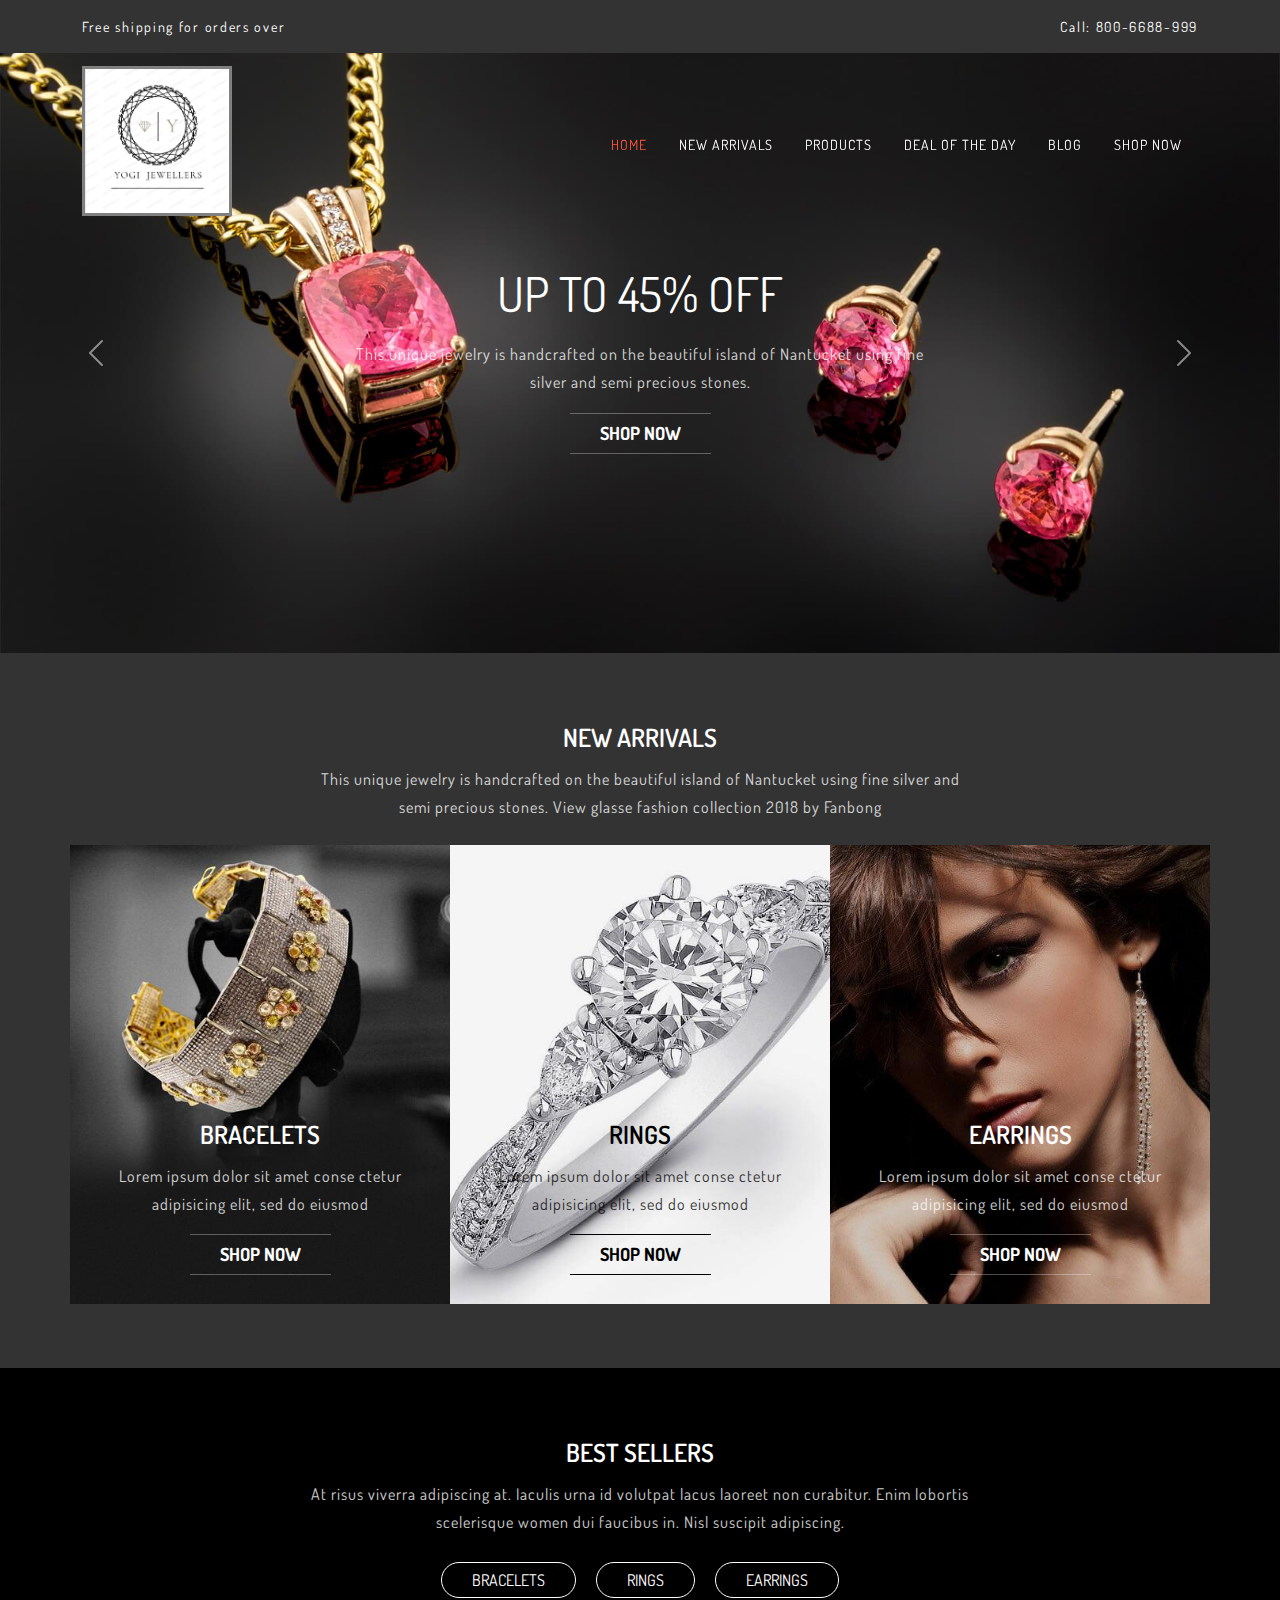
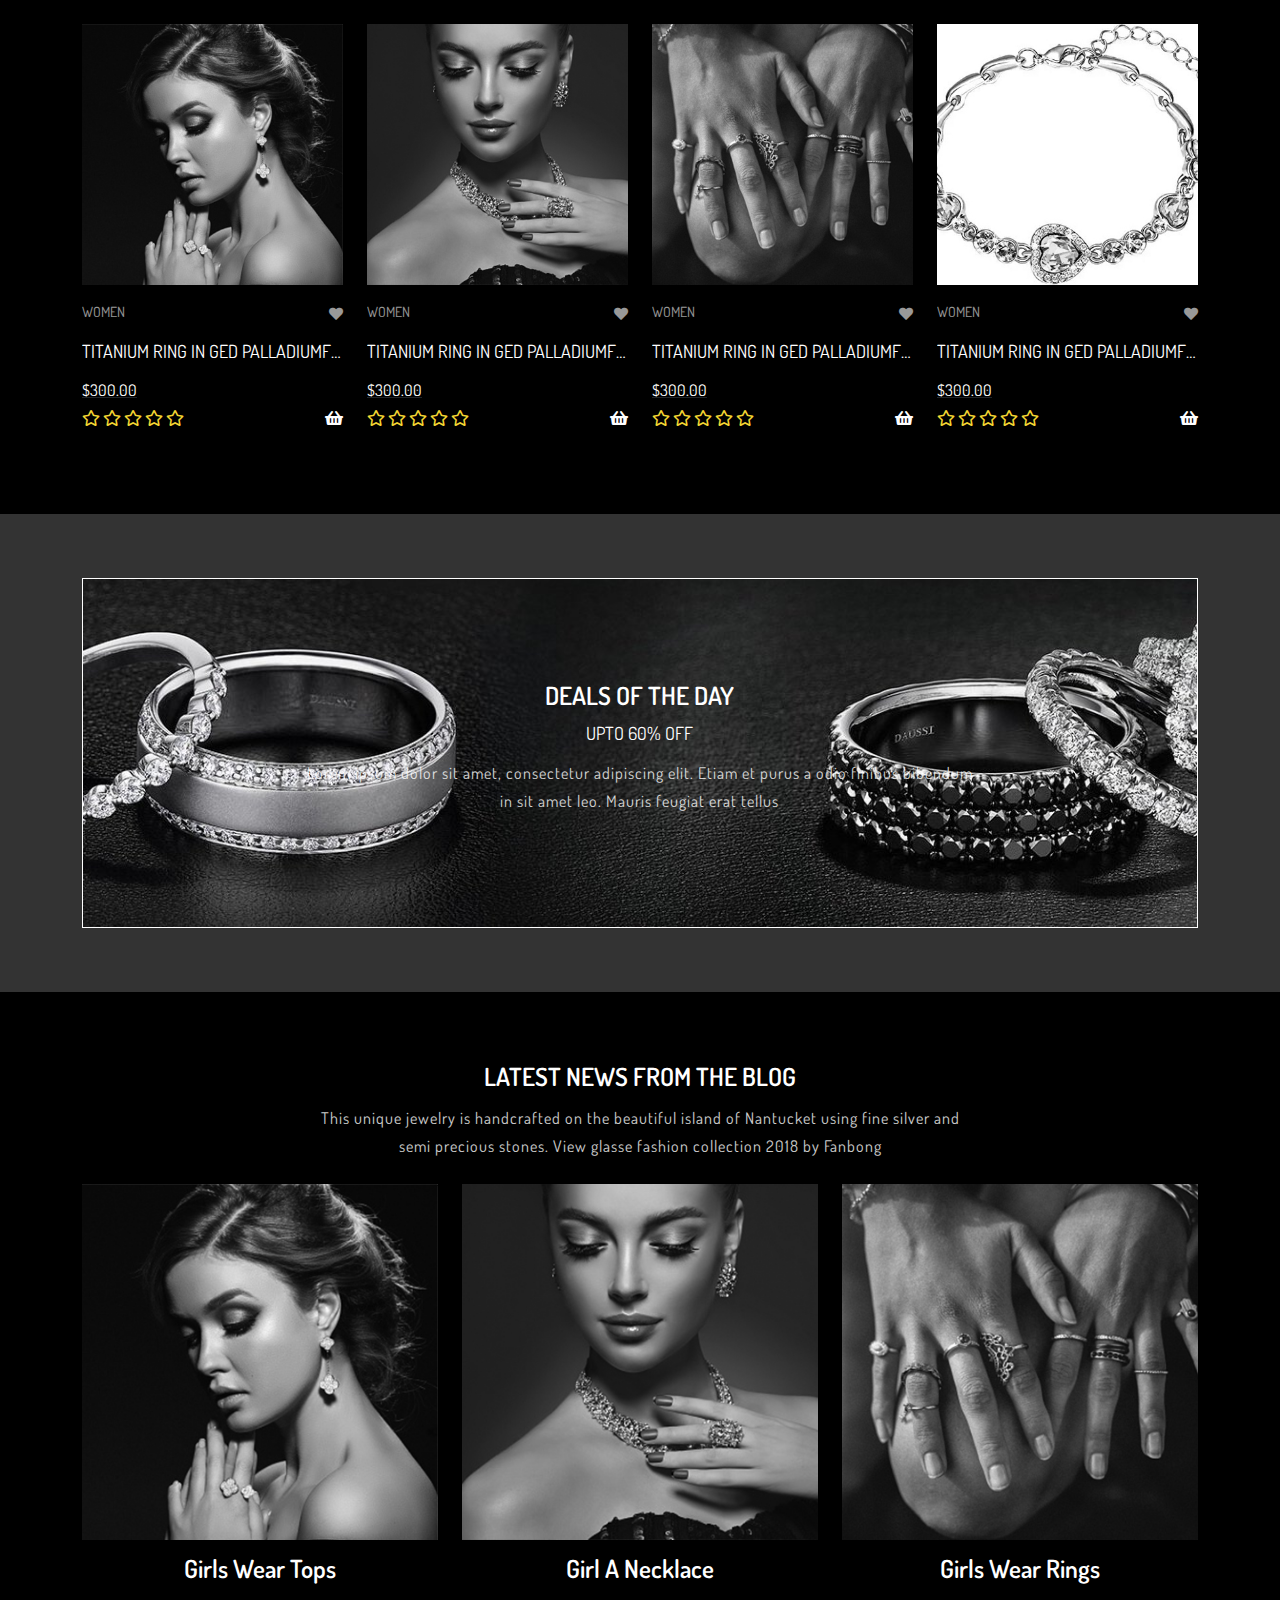
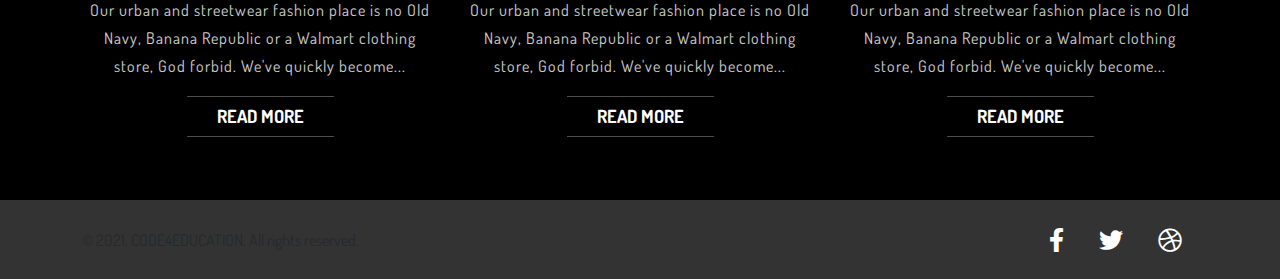
<file: index.html>
<!DOCTYPE html>
<html lang="en">

<head>
    <meta charset="UTF-8">
    <meta name="viewport" content="width=device-width, initial-scale=1.0">
    <meta http-equiv="X-UA-Compatible" content="ie=edge">
    <meta name="Description" content="Enter your description here" />
    <title>Ecommerce Jewellery Website</title>
    <!-- bootstrap CDN -->
    <link href="https://cdn.jsdelivr.net/npm/bootstrap@5.0.1/dist/css/bootstrap.min.css" rel="stylesheet">
    <link rel="stylesheet" href="https://cdnjs.cloudflare.com/ajax/libs/font-awesome/5.15.2/css/all.min.css">
    <!-- OWN CSS -->
    <link rel="stylesheet" href="style.css">
    <link rel="stylesheet" href="responsive-style.css">
</head>

<body data-bs-spy="scroll" data-bs-target=".navbar">
    <!-- header design -->
    <header>
        <div class="top-header">
            <div class="container d-flex justify-content-between align-items-center py-3">
                <span>Free shipping for orders over </span>
                <span>Call: 800-6688-999</span>
            </div>
        </div>

        <nav class="navbar navbar-expand-lg navigation-wrap">
            <div class="container">
                <a class="navbar-brand" href="#">
                    <img height="150px" width="150px" style="border: 3px solid gray;" src="logo1.png">
                </a>
                <button class="navbar-toggler" type="button" data-bs-toggle="collapse" data-bs-target="#navbarNav"
                    aria-controls="navbarNav" aria-expanded="false" aria-label="Toggle navigation">
                    <!-- <span class="navbar-toggler-icon"></span> -->
                    <i class="fas fa-stream navbar-toggler-icon"></i>
                </button>
                <div class="collapse navbar-collapse" id="navbarNav">
                    <ul class="navbar-nav ms-auto mb-2 mb-lg-0">
                        <li class="nav-item">
                            <a class="nav-link active" aria-current="page" href="#home">Home</a>
                        </li>
                        <li class="nav-item">
                            <a class="nav-link" href="#new-arrivals">New Arrivals</a>
                        </li>
                        <li class="nav-item">
                            <a class="nav-link" href="#products">Products</a>
                        </li>
                        <li class="nav-item">
                            <a class="nav-link" href="#deal">Deal of the day</a>
                        </li>
                        <li class="nav-item">
                            <a class="nav-link" href="#blog">Blog</a>
                        </li>
                        <li class="nav-item">
                            <a class="nav-link" href="shop.html">Shop Now</a>
                        </li>
                    </ul>
                </div>
            </div>
        </nav>

    </header>

    <!-- section-1 top-banner -->
    <section id="home">
        <div id="carouselExampleControls" class="carousel" data-bs-ride="carousel">
            <div class="carousel-inner">
                <div class="carousel-item active">
                    <img src="bg-1.jpg" class="d-block w-100" alt="img-1">
                    <div class="carousel-caption text-center">
                        <h1>up to 45% off</h1>
                        <p>This unique jewelry is handcrafted on the beautiful island of Nantucket using fine silver and
                            semi
                            precious stones.</p>
                        <a href="shop.html" class="main-btn">Shop now</a>
                    </div>
                </div>
                <div class="carousel-item">
                    <img src="bg-2.jpg" class="d-block w-100" alt="img-2">
                    <div class="carousel-caption text-center">
                        <h1>up to 45% off</h1>
                        <p>This unique jewelry is handcrafted on the beautiful island of Nantucket using fine silver and
                            semi
                            precious stones.</p>
                        <a href="shop.html" class="main-btn">Shop now</a>
                    </div>
                </div>
                <div class="carousel-item">
                    <img src="bg-3.jpg" class="d-block w-100" alt="img-3">
                    <div class="carousel-caption text-center">
                        <h1>up to 45% off</h1>
                        <p>This unique jewelry is handcrafted on the beautiful island of Nantucket using fine silver and
                            semi
                            precious stones.</p>
                        <a href="shop.html" class="main-btn">Shop now</a>
                    </div>
                </div>
            </div>
            <button class="carousel-control-prev" type="button" data-bs-target="#carouselExampleControls"
                data-bs-slide="prev">
                <span class="carousel-control-prev-icon" aria-hidden="true"></span>
                <span class="visually-hidden">Previous</span>
            </button>
            <button class="carousel-control-next" type="button" data-bs-target="#carouselExampleControls"
                data-bs-slide="next">
                <span class="carousel-control-next-icon" aria-hidden="true"></span>
                <span class="visually-hidden">Next</span>
            </button>
        </div>
    </section>

    <!-- section-2 new-arrivals-->
    <section id="new-arrivals">
        <div class="new-arrivals wrapper">
            <div class="container">
                <div class="row">
                    <div class="col-12 mb-2 text-content text-center">
                        <h2>NEW ARRIVALS</h2>
                        <p>This unique jewelry is handcrafted on the beautiful island of Nantucket using fine silver and
                            semi precious stones. View glasse fashion collection 2018 by Fanbong</p>
                    </div>
                </div>
                <div class="row align-items-center">
                    <div class="col-sm-4 col-12 p-sm-0 card-banner">
                        <div class="card-banner position-relative text-center">
                            <a href="#" class="card-thumb">
                                <img src="img-1.jpg" alt="img-1" class="img-fluid">
                            </a>
                            <div class="banner-info text-center">
                                <h2>BRACELETS</h2>
                                <p>Lorem ipsum dolor sit amet conse ctetur adipisicing elit, sed do eiusmod</p>
                                <a href="shop.html" class="main-btn">Shop now</a>
                            </div>
                        </div>
                    </div>
                    <div class="col-sm-4 col-12 p-sm-0 card-banner">
                        <div class="card-banner position-relative text-center">
                            <a href="#" class="card-thumb">
                                <img src="img-2.jpg" alt="img-1" class="img-fluid">
                            </a>
                            <div class="banner-info text-center">
                                <h2>RINGS</h2>
                                <p>Lorem ipsum dolor sit amet conse ctetur adipisicing elit, sed do eiusmod</p>
                                <a href="shop.html" class="main-btn">Shop now</a>
                            </div>
                        </div>
                    </div>
                    <div class="col-sm-4 col-12 p-sm-0 card-banner">
                        <div class="card-banner position-relative text-center">
                            <a href="#" class="card-thumb">
                                <img src="img-3.jpg" alt="img-1" class="img-fluid">
                            </a>
                            <div class="banner-info text-center">
                                <h2>EARRINGS</h2>
                                <p>Lorem ipsum dolor sit amet conse ctetur adipisicing elit, sed do eiusmod</p>
                                <a href="shop.html" class="main-btn">Shop now</a>
                            </div>
                        </div>
                    </div>
                </div>
            </div>
        </div>
    </section>

    <!-- section-3 products-->
    <section id="products" class="products">
        <div class="wrapper">
            <div class="container">
                <div class="row">
                    <div class="col-12 text-content text-center">
                        <h2>BEST SELLERS</h2>
                        <p>At risus viverra adipiscing at. Iaculis urna id volutpat lacus laoreet non curabitur. Enim
                            lobortis
                            scelerisque women dui faucibus in. Nisl suscipit adipiscing.</p>
                    </div>
                    <div class="col-12">
                        <ul class="nav nav-tabs mb-3" id="myTab" role="tablist">
                            <li class="nav-item" role="presentation">
                                <button class="nav-link active" id="jwellery-tab" data-bs-toggle="tab"
                                    data-bs-target="#jwellery" type="button" role="tab" aria-controls="jwellery"
                                    aria-selected="true">Bracelets</button>
                            </li>
                            <li class="nav-item" role="presentation">
                                <button class="nav-link" id="ring-tab" data-bs-toggle="tab" data-bs-target="#ring"
                                    type="button" role="tab" aria-controls="ring" aria-selected="false">Rings</button>
                            </li>
                            <li class="nav-item" role="presentation">
                                <button class="nav-link" id="earings-tab" data-bs-toggle="tab" data-bs-target="#earings"
                                    type="button" role="tab" aria-controls="earings"
                                    aria-selected="false">Earrings</button>
                            </li>
                        </ul>
                        <div class="tab-content" id="myTabContent">
                            <div class="tab-pane fade show active" id="jwellery" role="tabpanel"
                                aria-labelledby="jwellery-tab">
                                <div class="row">
                                    <div class="col-md-3 col-sm-6 mb-3">
                                        <div class="item-product">
                                            <a href="#" class="product-thumb-link">
                                                <img src="b-1.jpg" class="img-fluid">
                                            </a>
                                        </div>
                                        <div class="product-info">
                                            <div class="d-flex justify-content-between py-3">
                                                <a href="#" class="cat-parent">Women</a>
                                                <a href="#" class="wishlist">
                                                    <i class="fa fa-heart"></i>
                                                </a>
                                            </div>
                                            <h4 class="product-title">
                                                <a href="#">Titanium ring in ged palladiumfinish metal</a>
                                            </h4>
                                            <div class="product-price">
                                                <ins><span class="money text-white">$300.00</span></ins>
                                            </div>
                                            <div class="d-flex align-items-center justify-content-between py-1">
                                                <div class="rating">
                                                    <i class="far fa-star"></i>
                                                    <i class="far fa-star"></i>
                                                    <i class="far fa-star"></i>
                                                    <i class="far fa-star"></i>
                                                    <i class="far fa-star"></i>
                                                </div>
                                                <div class="basket">
                                                    <a href="#"><i class="fas fa-shopping-basket"></i></a>
                                                </div>
                                            </div>
                                        </div>
                                    </div>
                                    <div class="col-md-3 col-sm-6 mb-3">
                                        <div class="item-product">
                                            <a href="#" class="product-thumb-link">
                                                <img src="b-2.jpg" class="img-fluid">
                                            </a>
                                        </div>
                                        <div class="product-info">
                                            <div class="d-flex justify-content-between py-3">
                                                <a href="#" class="cat-parent">Women</a>
                                                <a href="#" class="wishlist">
                                                    <i class="fa fa-heart"></i>
                                                </a>
                                            </div>
                                            <h4 class="product-title">
                                                <a href="#">Titanium ring in ged palladiumfinish metal</a>
                                            </h4>
                                            <div class="product-price">
                                                <ins><span class="money text-white">$300.00</span></ins>
                                            </div>
                                            <div class="d-flex align-items-center justify-content-between py-1">
                                                <div class="rating">
                                                    <i class="far fa-star"></i>
                                                    <i class="far fa-star"></i>
                                                    <i class="far fa-star"></i>
                                                    <i class="far fa-star"></i>
                                                    <i class="far fa-star"></i>
                                                </div>
                                                <div class="basket">
                                                    <a href="#"><i class="fas fa-shopping-basket"></i></a>
                                                </div>
                                            </div>
                                        </div>
                                    </div>
                                    <div class="col-md-3 col-sm-6 mb-3">
                                        <div class="item-product">
                                            <a href="#" class="product-thumb-link">
                                                <img src="b-3.jpg" class="img-fluid">
                                            </a>
                                        </div>
                                        <div class="product-info">
                                            <div class="d-flex justify-content-between py-3">
                                                <a href="#" class="cat-parent">Women</a>
                                                <a href="#" class="wishlist">
                                                    <i class="fa fa-heart"></i>
                                                </a>
                                            </div>
                                            <h4 class="product-title">
                                                <a href="#">Titanium ring in ged palladiumfinish metal</a>
                                            </h4>
                                            <div class="product-price">
                                                <ins><span class="money text-white">$300.00</span></ins>
                                            </div>
                                            <div class="d-flex align-items-center justify-content-between py-1">
                                                <div class="rating">
                                                    <i class="far fa-star"></i>
                                                    <i class="far fa-star"></i>
                                                    <i class="far fa-star"></i>
                                                    <i class="far fa-star"></i>
                                                    <i class="far fa-star"></i>
                                                </div>
                                                <div class="basket">
                                                    <a href="#"><i class="fas fa-shopping-basket"></i></a>
                                                </div>
                                            </div>
                                        </div>
                                    </div>
                                    <div class="col-md-3 col-sm-6 mb-3">
                                        <div class="item-product">
                                            <a href="#" class="product-thumb-link">
                                                <img src="b-4.jpg" class="img-fluid">
                                            </a>
                                        </div>
                                        <div class="product-info">
                                            <div class="d-flex justify-content-between py-3">
                                                <a href="#" class="cat-parent">Women</a>
                                                <a href="#" class="wishlist">
                                                    <i class="fa fa-heart"></i>
                                                </a>
                                            </div>
                                            <h4 class="product-title">
                                                <a href="#">Titanium ring in ged palladiumfinish metal</a>
                                            </h4>
                                            <div class="product-price">
                                                <ins><span class="money text-white">$300.00</span></ins>
                                            </div>
                                            <div class="d-flex align-items-center justify-content-between py-1">
                                                <div class="rating">
                                                    <i class="far fa-star"></i>
                                                    <i class="far fa-star"></i>
                                                    <i class="far fa-star"></i>
                                                    <i class="far fa-star"></i>
                                                    <i class="far fa-star"></i>
                                                </div>
                                                <div class="basket">
                                                    <a href="#"><i class="fas fa-shopping-basket"></i></a>
                                                </div>
                                            </div>
                                        </div>
                                    </div>
                                </div>
                            </div>

                            <div class="tab-pane fade" id="ring" role="tabpanel" aria-labelledby="ring-tab">
                                <div class="row">
                                    <div class="col-md-3 col-sm-6 mb-3">
                                        <div class="item-product">
                                            <a href="#" class="product-thumb-link">
                                                <img src="r-1.jpg" class="img-fluid">
                                            </a>
                                        </div>
                                        <div class="product-info">
                                            <div class="d-flex justify-content-between py-3">
                                                <a href="#" class="cat-parent">Women</a>
                                                <a href="#" class="wishlist">
                                                    <i class="fa fa-heart"></i>
                                                </a>
                                            </div>
                                            <h4 class="product-title">
                                                <a href="#">Titanium ring in ged palladiumfinish metal</a>
                                            </h4>
                                            <div class="product-price">
                                                <ins><span class="money text-white">$300.00</span></ins>
                                            </div>
                                            <div class="d-flex align-items-center justify-content-between py-1">
                                                <div class="rating">
                                                    <i class="far fa-star"></i>
                                                    <i class="far fa-star"></i>
                                                    <i class="far fa-star"></i>
                                                    <i class="far fa-star"></i>
                                                    <i class="far fa-star"></i>
                                                </div>
                                                <div class="basket">
                                                    <a href="#"><i class="fas fa-shopping-basket"></i></a>
                                                </div>
                                            </div>
                                        </div>
                                    </div>
                                    <div class="col-md-3 col-sm-6 mb-3">
                                        <div class="item-product">
                                            <a href="#" class="product-thumb-link">
                                                <img src="r-2.jpg" class="img-fluid">
                                            </a>
                                        </div>
                                        <div class="product-info">
                                            <div class="d-flex justify-content-between py-3">
                                                <a href="#" class="cat-parent">Women</a>
                                                <a href="#" class="wishlist">
                                                    <i class="fa fa-heart"></i>
                                                </a>
                                            </div>
                                            <h4 class="product-title">
                                                <a href="#">Titanium ring in ged palladiumfinish metal</a>
                                            </h4>
                                            <div class="product-price">
                                                <ins><span class="money text-white">$300.00</span></ins>
                                            </div>
                                            <div class="d-flex align-items-center justify-content-between py-1">
                                                <div class="rating">
                                                    <i class="far fa-star"></i>
                                                    <i class="far fa-star"></i>
                                                    <i class="far fa-star"></i>
                                                    <i class="far fa-star"></i>
                                                    <i class="far fa-star"></i>
                                                </div>
                                                <div class="basket">
                                                    <a href="#"><i class="fas fa-shopping-basket"></i></a>
                                                </div>
                                            </div>
                                        </div>
                                    </div>
                                    <div class="col-md-3 col-sm-6 mb-3">
                                        <div class="item-product">
                                            <a href="#" class="product-thumb-link">
                                                <img src="r-3.jpg" class="img-fluid">
                                            </a>
                                        </div>
                                        <div class="product-info">
                                            <div class="d-flex justify-content-between py-3">
                                                <a href="#" class="cat-parent">Women</a>
                                                <a href="#" class="wishlist">
                                                    <i class="fa fa-heart"></i>
                                                </a>
                                            </div>
                                            <h4 class="product-title">
                                                <a href="#">Titanium ring in ged palladiumfinish metal</a>
                                            </h4>
                                            <div class="product-price">
                                                <ins><span class="money text-white">$300.00</span></ins>
                                            </div>
                                            <div class="d-flex align-items-center justify-content-between py-1">
                                                <div class="rating">
                                                    <i class="far fa-star"></i>
                                                    <i class="far fa-star"></i>
                                                    <i class="far fa-star"></i>
                                                    <i class="far fa-star"></i>
                                                    <i class="far fa-star"></i>
                                                </div>
                                                <div class="basket">
                                                    <a href="#"><i class="fas fa-shopping-basket"></i></a>
                                                </div>
                                            </div>
                                        </div>
                                    </div>
                                    <div class="col-md-3 col-sm-6 mb-3">
                                        <div class="item-product">
                                            <a href="#" class="product-thumb-link">
                                                <img src="r-4.jpg" class="img-fluid">
                                            </a>
                                        </div>
                                        <div class="product-info">
                                            <div class="d-flex justify-content-between py-3">
                                                <a href="#" class="cat-parent">Women</a>
                                                <a href="#" class="wishlist">
                                                    <i class="fa fa-heart"></i>
                                                </a>
                                            </div>
                                            <h4 class="product-title">
                                                <a href="#">Titanium ring in ged palladiumfinish metal</a>
                                            </h4>
                                            <div class="product-price">
                                                <ins><span class="money text-white">$300.00</span></ins>
                                            </div>
                                            <div class="d-flex align-items-center justify-content-between py-1">
                                                <div class="rating">
                                                    <i class="far fa-star"></i>
                                                    <i class="far fa-star"></i>
                                                    <i class="far fa-star"></i>
                                                    <i class="far fa-star"></i>
                                                    <i class="far fa-star"></i>
                                                </div>
                                                <div class="basket">
                                                    <a href="#"><i class="fas fa-shopping-basket"></i></a>
                                                </div>
                                            </div>
                                        </div>
                                    </div>
                                </div>
                            </div>

                            <div class="tab-pane fade" id="earings" role="tabpanel" aria-labelledby="earings-tab">
                                <div class="row">
                                    <div class="col-md-3 col-sm-6 mb-3">
                                        <div class="item-product">
                                            <a href="#" class="product-thumb-link">
                                                <img src="e-1.jpg" class="img-fluid">
                                            </a>
                                        </div>
                                        <div class="product-info">
                                            <div class="d-flex justify-content-between py-3">
                                                <a href="#" class="cat-parent">Women</a>
                                                <a href="#" class="wishlist">
                                                    <i class="fa fa-heart"></i>
                                                </a>
                                            </div>
                                            <h4 class="product-title">
                                                <a href="#">Titanium ring in ged palladiumfinish metal</a>
                                            </h4>
                                            <div class="product-price">
                                                <ins><span class="money text-white">$300.00</span></ins>
                                            </div>
                                            <div class="d-flex align-items-center justify-content-between py-1">
                                                <div class="rating">
                                                    <i class="far fa-star"></i>
                                                    <i class="far fa-star"></i>
                                                    <i class="far fa-star"></i>
                                                    <i class="far fa-star"></i>
                                                    <i class="far fa-star"></i>
                                                </div>
                                                <div class="basket">
                                                    <a href="#"><i class="fas fa-shopping-basket"></i></a>
                                                </div>
                                            </div>
                                        </div>
                                    </div>
                                    <div class="col-md-3 col-sm-6 mb-3">
                                        <div class="item-product">
                                            <a href="#" class="product-thumb-link">
                                                <img src="e-2.jpg" class="img-fluid">
                                            </a>
                                        </div>
                                        <div class="product-info">
                                            <div class="d-flex justify-content-between py-3">
                                                <a href="#" class="cat-parent">Women</a>
                                                <a href="#" class="wishlist">
                                                    <i class="fa fa-heart"></i>
                                                </a>
                                            </div>
                                            <h4 class="product-title">
                                                <a href="#">Titanium ring in ged palladiumfinish metal</a>
                                            </h4>
                                            <div class="product-price">
                                                <ins><span class="money text-white">$300.00</span></ins>
                                            </div>
                                            <div class="d-flex align-items-center justify-content-between py-1">
                                                <div class="rating">
                                                    <i class="far fa-star"></i>
                                                    <i class="far fa-star"></i>
                                                    <i class="far fa-star"></i>
                                                    <i class="far fa-star"></i>
                                                    <i class="far fa-star"></i>
                                                </div>
                                                <div class="basket">
                                                    <a href="#"><i class="fas fa-shopping-basket"></i></a>
                                                </div>
                                            </div>
                                        </div>
                                    </div>
                                    <div class="col-md-3 col-sm-6 mb-3">
                                        <div class="item-product">
                                            <a href="#" class="product-thumb-link">
                                                <img src="e-3.jpg" class="img-fluid">
                                            </a>
                                        </div>
                                        <div class="product-info">
                                            <div class="d-flex justify-content-between py-3">
                                                <a href="#" class="cat-parent">Women</a>
                                                <a href="#" class="wishlist">
                                                    <i class="fa fa-heart"></i>
                                                </a>
                                            </div>
                                            <h4 class="product-title">
                                                <a href="#">Titanium ring in ged palladiumfinish metal</a>
                                            </h4>
                                            <div class="product-price">
                                                <ins><span class="money text-white">$300.00</span></ins>
                                            </div>
                                            <div class="d-flex align-items-center justify-content-between py-1">
                                                <div class="rating">
                                                    <i class="far fa-star"></i>
                                                    <i class="far fa-star"></i>
                                                    <i class="far fa-star"></i>
                                                    <i class="far fa-star"></i>
                                                    <i class="far fa-star"></i>
                                                </div>
                                                <div class="basket">
                                                    <a href="#"><i class="fas fa-shopping-basket"></i></a>
                                                </div>
                                            </div>
                                        </div>
                                    </div>
                                    <div class="col-md-3 col-sm-6 mb-3">
                                        <div class="item-product">
                                            <a href="#" class="product-thumb-link">
                                                <img src="e-4.jpg" class="img-fluid">
                                            </a>
                                        </div>
                                        <div class="product-info">
                                            <div class="d-flex justify-content-between py-3">
                                                <a href="#" class="cat-parent">Women</a>
                                                <a href="#" class="wishlist">
                                                    <i class="fa fa-heart"></i>
                                                </a>
                                            </div>
                                            <h4 class="product-title">
                                                <a href="#">Titanium ring in ged palladiumfinish metal</a>
                                            </h4>
                                            <div class="product-price">
                                                <ins><span class="money text-white">$300.00</span></ins>
                                            </div>
                                            <div class="d-flex align-items-center justify-content-between py-1">
                                                <div class="rating">
                                                    <i class="far fa-star"></i>
                                                    <i class="far fa-star"></i>
                                                    <i class="far fa-star"></i>
                                                    <i class="far fa-star"></i>
                                                    <i class="far fa-star"></i>
                                                </div>
                                                <div class="basket">
                                                    <a href="#"><i class="fas fa-shopping-basket"></i></a>
                                                </div>
                                            </div>
                                        </div>
                                    </div>
                                </div>
                            </div>
                        </div>
                    </div>
                </div>
            </div>
        </div>
    </section>

    <!-- section-4 choose-->
    <section id="deal">
        <div class="wrapper">
            <div class="container">
                <div class="row">
                    <div class="col-12">
                        <div class="text-center border border-white deal-of-the-day py-5">
                            <div class="text-content py-5">
                                <h2>DEALS OF THE DAY</h2>
                                <h4>UPTO 60% OFF</h4>
                                <p>Lorem ipsum dolor sit amet, consectetur adipiscing elit. Etiam et purus a odio
                                    finibus bibendum in sit
                                    amet leo. Mauris feugiat erat tellus</p>
                            </div>
                        </div>
                    </div>
                </div>
            </div>
        </div>
    </section>

    <!-- section-5 style-->
    <section id="blog">
        <div class="blog-section wrapper">
            <div class="container">
                <div class="row">
                    <div class="col-12 mb-2 text-content text-center">
                        <h2>LATEST NEWS FROM THE BLOG</h2>
                        <p>This unique jewelry is handcrafted on the beautiful island of Nantucket using fine silver and
                            semi precious stones. View glasse fashion collection 2018 by Fanbong</p>
                    </div>
                </div>
                <div class="row align-items-center">
                    <div class="col-md-4 col-sm-6 mb-4 mb-lg-0">
                        <div>
                            <a href="#" class="card-thumb">
                                <img src="b-1.jpg" alt="" class="img-fluid">
                            </a>
                            <div class="text-center px-2 mt-2">
                                <h2>Girls Wear Tops</h2>
                                <p>Our urban and streetwear fashion place is no Old Navy, Banana Republic or a Walmart
                                    clothing store, God forbid. We've quickly become...</p>
                                <a href="#" class="main-btn">Read More</a>
                            </div>
                        </div>
                    </div>
                    <div class="col-md-4 col-sm-6 mb-4 mb-lg-0">
                        <div>
                            <a href="#" class="card-thumb">
                                <img src="b-2.jpg" alt="" class="img-fluid">
                            </a>
                            <div class="text-center px-2 mt-2">
                                <h2>Girl A Necklace</h2>
                                <p>Our urban and streetwear fashion place is no Old Navy, Banana Republic or a Walmart
                                    clothing store, God forbid. We've quickly become...</p>
                                <a href="#" class="main-btn">Read More</a>
                            </div>
                        </div>
                    </div>
                    <div class="col-md-4 col-sm-6 mb-4 mb-lg-0">
                        <div>
                            <a href="#" class="card-thumb">
                                <img src="b-3.jpg" alt="" class="img-fluid">
                            </a>
                            <div class="text-center px-2 mt-2">
                                <h2>Girls Wear Rings</h2>
                                <p>Our urban and streetwear fashion place is no Old Navy, Banana Republic or a Walmart
                                    clothing store, God forbid. We've quickly become...</p>
                                <a href="#" class="main-btn">Read More</a>
                            </div>
                        </div>
                    </div>
                </div>
            </div>
        </div>
    </section>

    <!-- section-7 footer-->
    <footer>
        <div class="footer py-4">
            <div class="container">
                <div class="row align-items-center">
                    <div class="col-md-6 text-md-start text-center text-lg-start">
                        <div class="footer-logo text-muted mb-3 mb-md-0">
                            © 2021. CODE4EDUCATION. All rights reserved.
                        </div>
                    </div>
                    <div class="col-md-6 text-center text-lg-end">
                        <div class="footer-social pt-1">
                            <a href="#"><i class="fab fa-facebook-f"></i></a>
                            <a href="#"><i class="fab fa-twitter"></i></a>
                            <a href="#"><i class="fab fa-dribbble"></i></a>
                        </div>
                    </div>
                </div>
            </div>
        </div>
    </footer>

    <!-- JS Libraries -->
    <script src="https://cdn.jsdelivr.net/npm/@popperjs/core@2.9.2/dist/umd/popper.min.js"></script>
    <script src="https://cdn.jsdelivr.net/npm/bootstrap@5.0.1/dist/js/bootstrap.min.js"></script>
    <!-- own js -->
    <script src="main.js"></script>
</body>

</html>
</file>
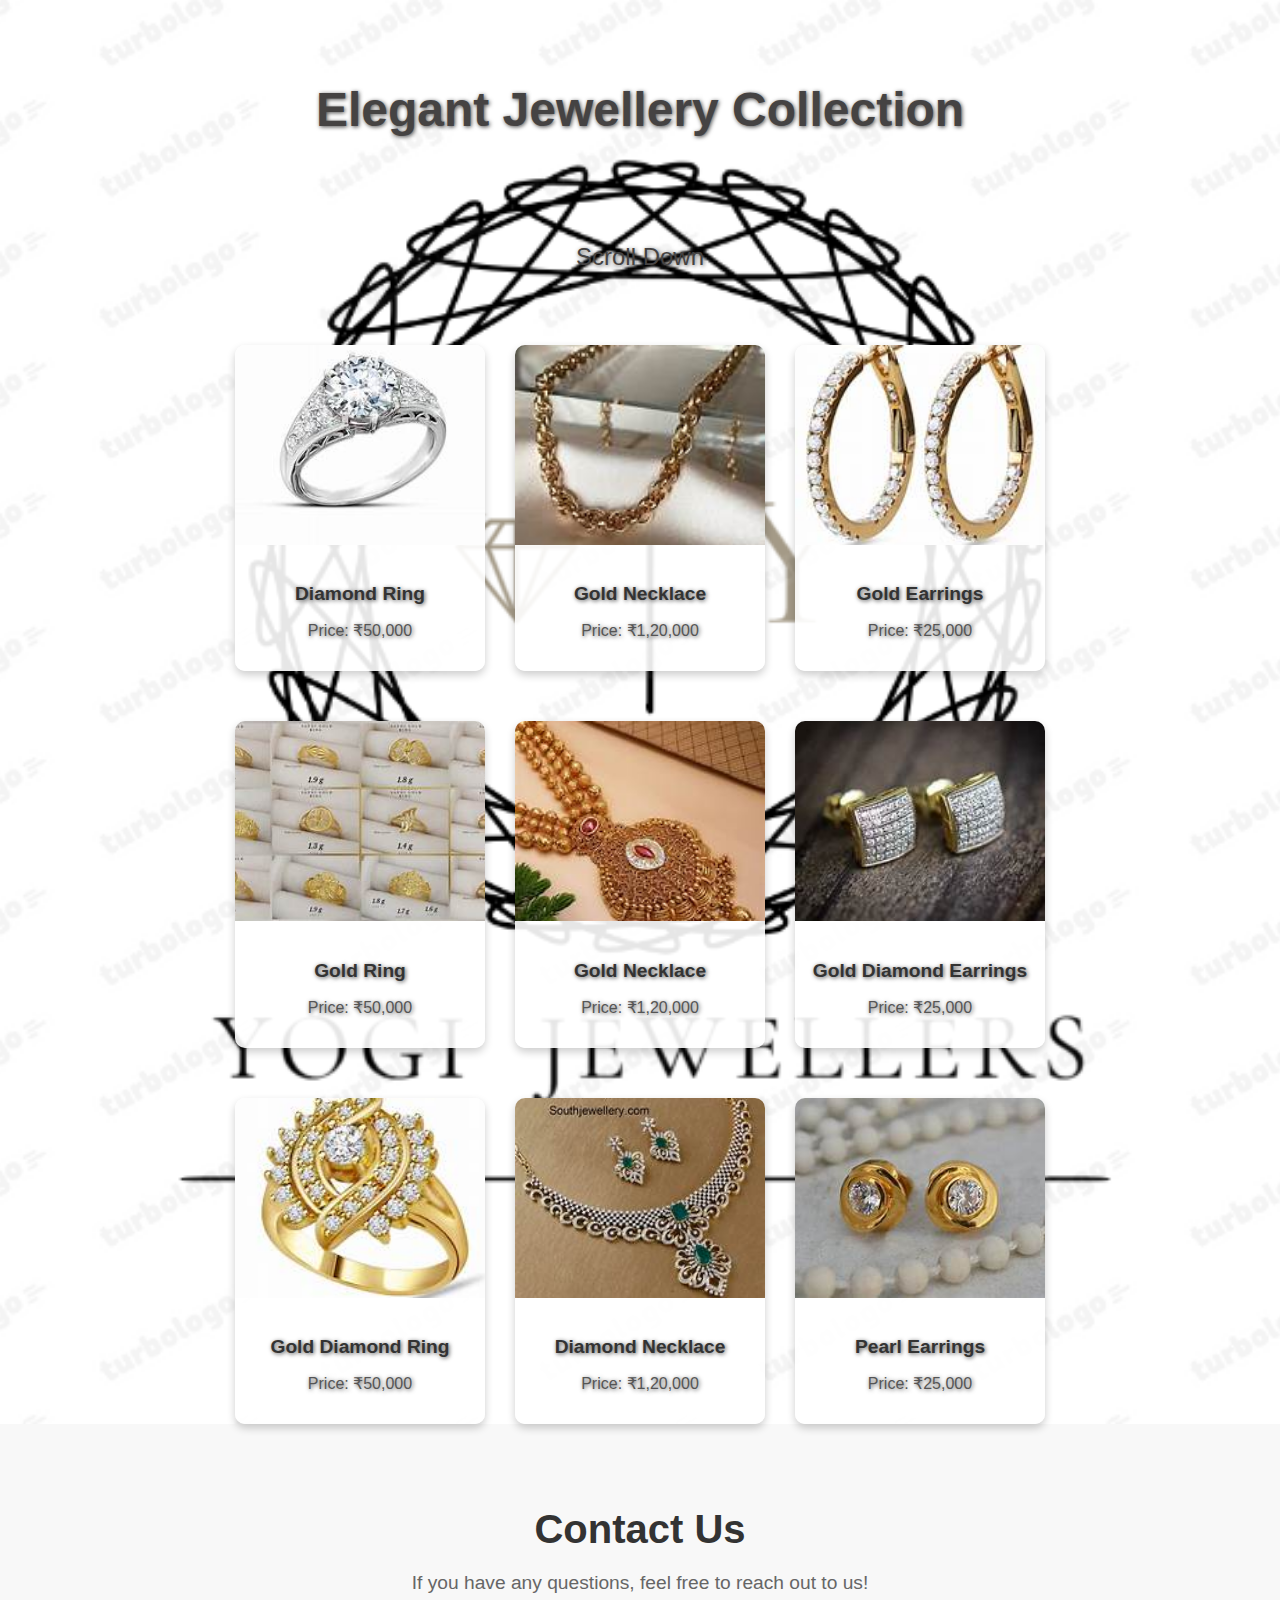
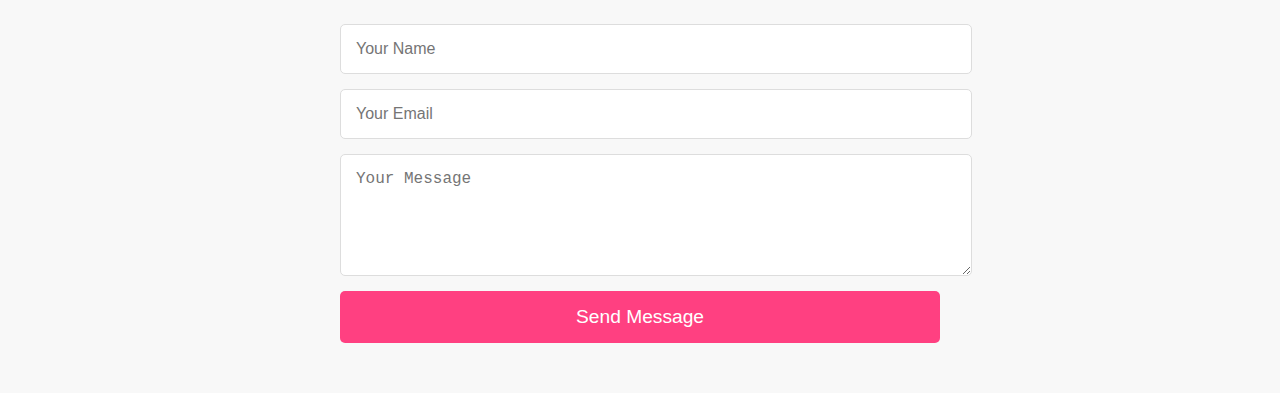
<file: shop.html>
<!DOCTYPE html>
<html lang="en">
<head>
    <meta charset="UTF-8">
    <meta name="viewport" content="width=device-width, initial-scale=1.0">
    <title>Jewellery Showcase</title>
    <link rel="stylesheet" href="shop.css">
</head>
<body>
    <div class="background">
        <div class="header">
            <h1 style="color: rgb(69, 67, 67);">Elegant Jewellery Collection</h1><br><br><br><br>
            <p style="color: rgb(69, 67, 67);">Scroll Down</p>
        </div>
       
        <div class="jewellery-grid">
            <!-- Ring -->
            <div class="jewellery-item">
                <img src="ring.jpg" alt="Ring">
                <div class="info">
                    <h3>Diamond Ring</h3>
                    <p>Price: ₹50,000</p>
                </div>
            </div>

            <!-- Necklace -->
            <div class="jewellery-item">
                <img src="neclace.jpg" alt="Necklace">
                <div class="info">
                    <h3>Gold Necklace</h3>
                    <p>Price: ₹1,20,000</p>
                </div>
            </div>

            <!-- Earrings -->
            <div class="jewellery-item">
                <img src="ear.jpg" alt="Earrings">
                <div class="info">
                    <h3>Gold Earrings</h3>
                    <p>Price: ₹25,000</p>
                </div>
            </div>
        </div>
        <div class="jewellery-grid">
            <!-- Ring -->
            <div class="jewellery-item">
                <img src="ring1.jpg" alt="Ring">
                <div class="info">
                    <h3>Gold Ring</h3>
                    <p>Price: ₹50,000</p>
                </div>
            </div>

            <!-- Necklace -->
            <div class="jewellery-item">
                <img src="neclace1.jpg" alt="Necklace">
                <div class="info">
                    <h3>Gold Necklace</h3>
                    <p>Price: ₹1,20,000</p>
                </div>
            </div>

            <!-- Earrings -->
            <div class="jewellery-item">
                <img src="ear1.jpg" alt="Earrings">
                <div class="info">
                    <h3>Gold Diamond Earrings</h3>
                    <p>Price: ₹25,000</p>
                </div>
            </div>
        </div>
        <div class="jewellery-grid">
            <!-- Ring -->
            <div class="jewellery-item">
                <img src="ring2.jpg" alt="Ring">
                <div class="info">
                    <h3>Gold Diamond Ring</h3>
                    <p>Price: ₹50,000</p>
                </div>
            </div>

            <!-- Necklace -->
            <div class="jewellery-item">
                <img src="neclace2.jpg" alt="Necklace">
                <div class="info">
                    <h3>Diamond Necklace</h3>
                    <p>Price: ₹1,20,000</p>
                </div>
            </div>

            <!-- Earrings -->
            <div class="jewellery-item">
                <img src="ear2.jpg" alt="Earrings">
                <div class="info">
                    <h3>Pearl Earrings</h3>
                    <p>Price: ₹25,000</p>
                </div>
            </div>
        </div>
    </div>
    <div class="contact-section">
        <h2>Contact Us</h2>
        <p>If you have any questions, feel free to reach out to us!</p>
        <form class="contact-form">
            <input type="text" placeholder="Your Name" required>
            <input type="email" placeholder="Your Email" required>
            <textarea placeholder="Your Message" rows="5" required></textarea>
            <button type="submit">Send Message</button>
        </form>
    </div>
</body>
</html>
</file>
<file: style.css>
@import url('https://fonts.googleapis.com/css2?family=Dosis:wght@200;300;400;500;600;700;800&display=swap');

*,
*:after,
*:before {
  -webkit-box-sizing: border-box;
  box-sizing: border-box;
  margin: 0;
  padding: 0;
}

:active,
:hover,
:focus {
  outline: 0 !important;
  outline-offset: 0;
}

a,
a:hover {
  text-decoration: none;
}

a:hover {
  color: var(--primary-color) !important;
}

ul,
ol {
  margin: 0;
  padding: 0;
}

/*===== Variable Define =====*/
:root {
  --primary-color: #ff553e;
  --secondary-color: #333;
  --white-color: #fff;
  --black-color: #000;
}

html {
  scroll-behavior: smooth;
}

body {
  font-size: 100%;
  font-weight: 400;
  font-family: 'Dosis', sans-serif;
}

/*
=========================================
    Custom Scrollbar
=========================================
*/

::-webkit-scrollbar {
  width: 0.3125rem;
}

::-webkit-scrollbar-track {
  background: var(--white-color);
}

::-webkit-scrollbar-thumb {
  background: var(--primary-color);
}

/*
==========================================
   Custom CSS Design
==========================================
*/

h1 {
  font-size: 3rem;
  font-weight: 400;
  margin-bottom: 1rem;
  text-transform: uppercase;
  color: var(--white-color);
}

h2 {
  font-weight: 600;
  font-size: 1.5625rem;
  text-transform: capitalize;
  color: var(--white-color);
  line-height: 2.5rem;
}

h4 {
  color: var(--white-color);
  text-transform: capitalize;
  font-size: 1.125rem;
  font-weight: 400;
  margin-bottom: 0.9375rem;
  transition: all .3s linear;
}

h5 {
  color: var(--white-color);
  text-transform: capitalize;
  font-size: 0.875rem;
  font-weight: 400;
  margin-bottom: 10px;
}

p {
  font-size: 1rem;
  color: var(--white-color);
  font-weight: 400;
  line-height: 1.75rem;
  letter-spacing: 0.0625rem;
  opacity: 0.8;
}

.main-btn {
  height: 40px;
  line-height: 40px;
  font-size: 1.125rem;
  display: inline-block;
  color: var(--white-color);
  font-weight: 700;
  text-transform: uppercase;
  padding: 0 30px;
  position: relative;
}

.main-btn::after,
.main-btn::before {
  position: absolute;
  top: 50%;
  background-color: rgba(255, 255, 255, .3);
  left: 0;
  width: 100%;
  height: 1px;
  content: "";
  transition: all .5s ease-out 0s;
  -webkit-transition: all .5s ease-out 0s;
  transform: translateY(-20px);
  -webkit-transform: translateY(-20px);
}

.main-btn::after {
  transform: translateY(20px);
  -webkit-transform: translateY(20px);
}

.main-btn:hover::before {
  transform: rotate(20deg);
  -webkit-transform: rotate(20deg);
  background-color: var(--primary-color);
}

.main-btn:hover::after {
  transform: rotate(-20deg);
  -webkit-transform: rotate(-20deg);
  background-color: var(--primary-color);
}

.main-btn:hover {
  color: var(--primary-color) !important;
}

.wrapper {
  padding-top: 4rem;
  padding-bottom: 4rem;
  background-color: var(--secondary-color);
}

.text-content {
  width: 60%;
  margin: auto;
}

/*
==========================================
   Header Design
==========================================
*/
.top-header{
  background-color: var(--secondary-color);
}
.top-header span{
  font-size: 0.875rem;
  color:var(--white-color);
  letter-spacing:0.1062rem;
}
.navigation-wrap{
  position:fixed;
  width: 100%;
  left:0;
  z-index:1000;
  -webkit-transition:all 0.3s ease-out;
  transition:all 0.3s ease-out; 
}
.navigation-wrap .nav-item{
  padding:0 0.5rem;
  transition:all 200ms linear;
}
.navbar-toggler:focus{
  outline:unset;
  border:none;
  box-shadow: none;
}
.navigation-wrap .nav-link{
  padding-top:0.9375rem;
  font-size: 0.875rem;
  font-weight: 400;
  text-transform: uppercase;
  color:var(--white-color);
  letter-spacing:0.0625rem;
}
.navigation-wrap .nav-link:hover,
.navigation-wrap .nav-link.active{
  color:var(--primary-color);
}
 
/* Change navbar styling on scroll */
.navigation-wrap.scroll-on{
  position:fixed;
  background-color:var(--black-color);
  top:0;
  left:0;
  width:100%;
  box-shadow: 0 0.125rem 1.75rem 1 rgb(0,0,0,0.09);
  transition: all .15s ease-in-out 0s;
}
.navigation-wrap.scroll-on .nav-link:hover,
.navigation-wrap.scroll-on .nav-link.active{
  color:var(--primary-color);
}
 

/*
==========================================
   top-banner Design
==========================================
*/
 
#home .carousel-caption{
  top:12rem;
}
#home .carousel-caption p{
  max-width: 36.25rem;
  margin:1.0625rem auto;
}
/*
==========================================
New-arrivals section Design
==========================================
*/
.new-arrivals .banner-info{
  bottom:30px;
  margin:auto;
  width:100%;
  position:absolute;
  z-index:9;
  padding:0 15px;
}
.new-arrivals .card-banner:nth-child(2) h2,
.new-arrivals .card-banner:nth-child(2) p,
.new-arrivals .card-banner:nth-child(2) a{
  color:var(--black-color);
}
.new-arrivals .card-banner:nth-child(2) a::before,
.new-arrivals .card-banner:nth-child(2) a::after{
  background-color:var(--black-color);
}

.new-arrivals .card-banner .card-thumb,
.products .item-product{
  position:relative;
  display:block;
  overflow: hidden;
}
.new-arrivals .card-banner .card-thumb img,
.products .item-product img{
  transition: all .5s ease-out 0s;
}
.new-arrivals .card-banner .card-thumb img:hover,
.products .item-product img:hover{
  transform:scale(1.2);
  opacity:0.6;
}


/*
==========================================
 Products section Design
==========================================
*/
.products .wrapper{
  background-color:var(--black-color);
}
.products .nav-tabs{
  border:0;
  justify-content: center;
}
.products .nav-tabs .nav-link{
  display:block;
  padding:0 30px;
  border: 1px solid var(--white-color);
  border-radius: 20px;
  background-color: var(--black-color);
  color:var(--white-color);
  height:36px;
  margin:10px;
  line-height: 34px;
  text-transform: uppercase;

} 
.products .product-info .cat-parent,
.products .product-info .wishlist i{
  font-size: 0.875rem;
  color:var(--white-color);
  opacity: 0.6;
  text-transform: uppercase;
}
.products .product-title a{
  margin: 0 0 7px;
  display:block;
  color:var(--white-color);
  overflow:hidden;
  text-overflow: ellipsis;
  white-space: nowrap;
  text-transform: uppercase;
}
.products .rating i{
  color:#f4d632
}
.basket a i{
  color:var(--white-color);
}
/*
==========================================
 deal-of-the-day section Design
==========================================
*/
.deal-of-the-day{
  background-image:url("img-4.jpg");
  background-position: center;
  background-repeat: no-repeat;
  background-size: cover;
}
 

/*
==========================================
blog section Design
==========================================
*/
.blog-section{
  background-color:var(--black-color);
} 


/*
==========================================
footer section Design
==========================================
*/
.footer{
  background-color:var(--secondary-color);
} 
.footer .footer-social a i {
  font-size: 1.5rem;
  color:var(--white-color);
  padding:0 1rem;
}
.footer .footer-social a:hover i{
  color:var(--primary-color);
}
</file>
<file: responsive-style.css>
@media (max-width: 1024px) {
    /* Custom CSS */
    h1 {
        font-size: 3.25rem;
    }

    h2 {
        font-size: 1.125rem;
        line-height: 1.5625rem;
    } 
    .wrapper {
        padding-top: 1.25rem;
        padding-bottom: 1.25rem;
    }
}

@media (max-width: 991px) {
    /* Custom CSS */

    h4 {
        font-size: 0.9375rem;
        margin-bottom: 0.625rem
    }

    p {
        font-size: 0.875rem;
        line-height: 1.3125rem;
    }
    .text-content {
        width: 100%;
    }

    /* navbar brand */
    .navigation-wrap .navbar-brand img{
        height:2.8125rem;
    }
    .navbar-toggler i{
        color:var(--white-color);
        line-height: 2;
    }
    .navigation-wrap{
        text-align: right;
        background-color:var(--black-color);
    }
    .navigation-wrap .nav-link{
        line-height: 1.875rem;
    } 

    /* Banner Design */
      #home{
          padding:4.375rem 0 0;
      } 

    /* top banner */
    #home .carousel-caption {
        top:3.5rem;
    }
     
}

@media(max-width:575px) {
    /* Custom CSS */
    h1 {
        font-size: 1.25rem;
    }

    h2 {
        font-size: 1rem;
        line-height: 1rem;
        margin-bottom: 5px;
    }
    .main-btn {
        height: 20px;
        line-height: 20px;
        font-size: 0.9375rem;
    }  
    .main-btn::after {
        transform: translateY(0.9375rem);
        -webkit-transform: translateY(0.9375rem);
    } 
    .main-btn::before {
        transform: translateY(-0.9375rem);
        -webkit-transform: translateY(-0.9375rem);
    }

    /* top banner */
    #home .carousel-caption {
        top:1.5rem;
    }
    #home .carousel-caption p {
        margin:5px auto;
    }
     
    
}

@media (max-width: 430px) {
    /* Custom CSS */
    h1 {
        margin-bottom: 0;
    }

    /* Top Banner */
    .top-header{
        display:none;
    }
    #home .carousel-caption p{
        font-size: 0.75rem;
        line-height: 1.125rem;
    }
    #home .carousel-caption {
        padding:0;
    }
     
}

@media (max-width: 360px) {
    /* Top Banner */
    #home .carousel-caption {
        top:1rem;
    }
     
}
</file>
<file: shop.css>
/* Body and Background */
body {
    margin: 0;
    font-family: Arial, sans-serif;
}

.background {
    background: url('logo1.png') no-repeat center center/cover;
    min-height: 100vh;
    display: flex;
    flex-direction: column;
    align-items: center;
    color: #fff;
    text-shadow: 1px 1px 4px rgba(0, 0, 0, 0.7);
}

/* Header Section */
.header {
    text-align: center;
    margin-top: 50px;
}

.header h1 {
    font-size: 3rem;
    margin-bottom: 10px;
}

.header p {
    font-size: 1.5rem;
}

/* Jewellery Grid */
.jewellery-grid {
    display: flex;
    gap: 30px;
    margin-top: 50px;
    flex-wrap: wrap;
    justify-content: center;
}

.jewellery-item {
    background: rgba(255, 255, 255, 0.9);
    border-radius: 10px;
    overflow: hidden;
    width: 250px;
    box-shadow: 0 4px 8px rgba(0, 0, 0, 0.2);
    text-align: center;
    transition: transform 0.3s ease, box-shadow 0.3s ease;
}

.jewellery-item:hover {
    transform: scale(1.1);
    box-shadow: 0 8px 16px rgba(0, 0, 0, 0.4);
}

.jewellery-item img {
    width: 100%;
    height: 200px;
    object-fit: cover;
}

.jewellery-item .info {
    padding: 15px;
}

.jewellery-item h3 {
    font-size: 1.2rem;
    margin-bottom: 5px;
    color: #333;
}

.jewellery-item p {
    font-size: 1rem;
    color: #555;
}
/* Contact Us Section */
.contact-section {
    background: #f8f8f8;
    padding: 50px 20px;
    text-align: center;
}

.contact-section h2 {
    font-size: 2.5rem;
    margin-bottom: 20px;
    color: #333;
}

.contact-section p {
    font-size: 1.2rem;
    margin-bottom: 30px;
    color: #666;
}

.contact-form {
    max-width: 600px;
    margin: 0 auto;
    display: flex;
    flex-direction: column;
    gap: 15px;
}

.contact-form input,
.contact-form textarea {
    width: 100%;
    padding: 15px;
    border: 1px solid #ddd;
    border-radius: 5px;
    font-size: 1rem;
    color: #333;
}

.contact-form input:focus,
.contact-form textarea:focus {
    border-color: #666;
    outline: none;
}

.contact-form button {
    background-color: #ff4081;
    color: #fff;
    padding: 15px;
    border: none;
    border-radius: 5px;
    font-size: 1.2rem;
    cursor: pointer;
    transition: background-color 0.3s ease;
}

.contact-form button:hover {
    background-color: #e73370;
}
</file>
